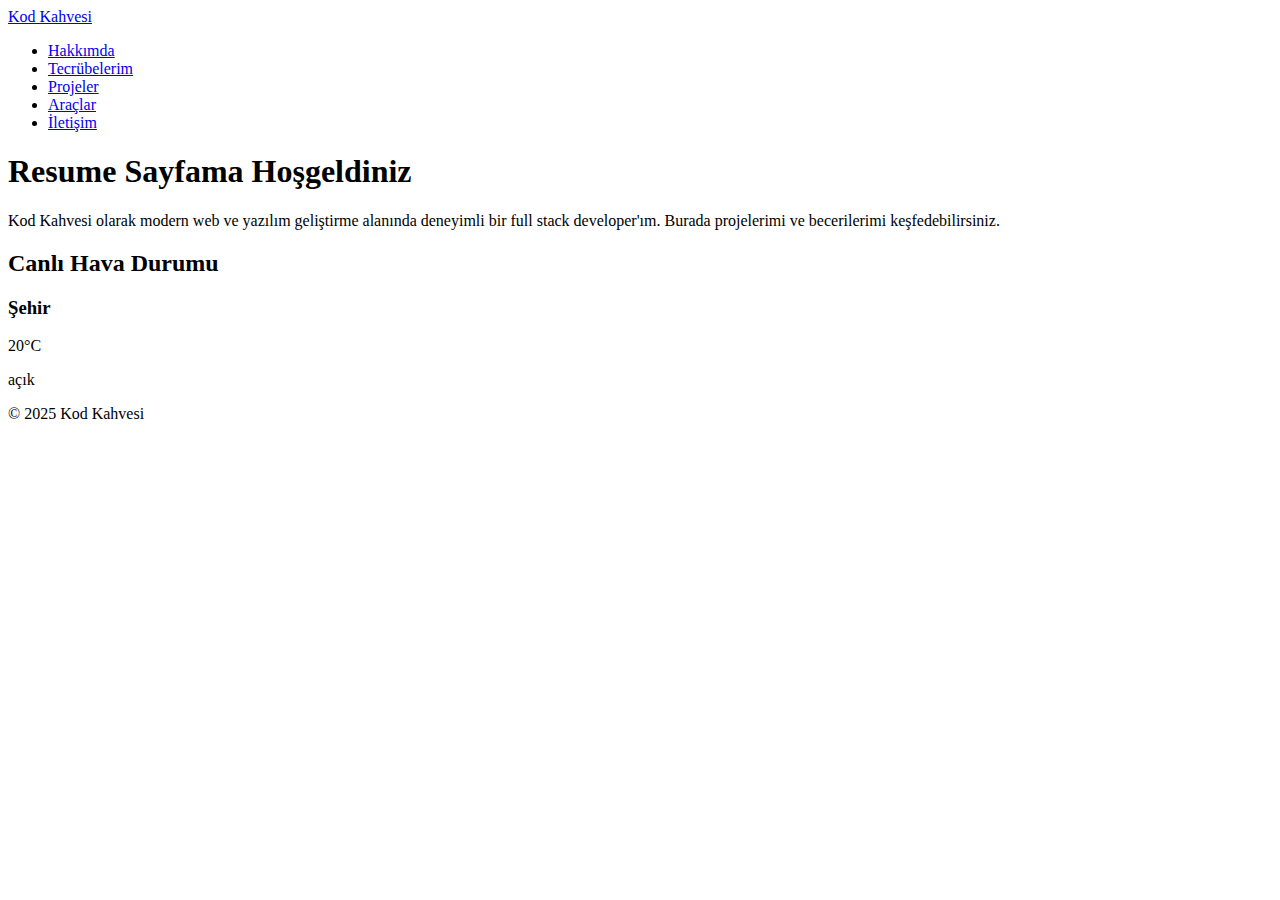
<file: target/classes/templates/index.html>
<!DOCTYPE html>
<html lang="tr" xmlns:th="http://www.thymeleaf.org">
<head>
    <meta charset="UTF-8">
    <meta name="viewport" content="width=device-width, initial-scale=1.0">
    <meta name="description" content="Kod Kahvesi – Full Stack Developer kişisel resume sayfası. Projelerim, tecrübelerim ve iletişim bilgilerim burada.">
    <title>Hoşgeldiniz | Kod Kahvesi</title>
    <link rel="stylesheet" th:href="@{/css/styles.css}"/>
    <!-- Font Awesome for icons -->
    <link rel="stylesheet" href="https://cdnjs.cloudflare.com/ajax/libs/font-awesome/6.5.0/css/all.min.css" integrity="sha512-YZJyxUAfxOJfNiTI1uzlS8xqzOZsQVa2hbE6GDn7QUw+RnK3ab5UoUTuVYVm9v/9jsviyGPJe0oyDshvClbHSg==" crossorigin="anonymous" referrerpolicy="no-referrer" />
</head>
<body>
<header>
    <nav class="navbar">
        <a class="logo" href="/">Kod Kahvesi</a>
        <ul class="nav-links">
            <li><a href="/about">Hakkımda</a></li>
            <li><a href="/experiences">Tecrübelerim</a></li>
            <li><a href="/projects">Projeler</a></li>
            <li><a href="/tools">Araçlar</a></li>
            <li><a href="/contact">İletişim</a></li>
        </ul>
    </nav>
</header>
<main>
    <section class="hero">
        <h1>Resume Sayfama Hoşgeldiniz</h1>
        <p>Kod Kahvesi olarak modern web ve yazılım geliştirme alanında deneyimli bir full stack developer'ım. Burada projelerimi ve becerilerimi keşfedebilirsiniz.</p>
    </section>
    <section class="weather-section">
        <h2>Canlı Hava Durumu</h2>
        <div class="weather-cards">
            <div class="weather-card" th:each="entry : ${weather.entrySet()}">
                <h3 th:text="${entry.key}">Şehir</h3>
                <p class="temp" th:text="${#numbers.formatDecimal(entry.value.temperature, 0, 'POINT', 0, 'NONE')} + '°C'">20°C</p>
                <p class="desc" th:text="${entry.value.description}">açık</p>
            </div>
        </div>
    </section>
</main>
<footer>
    <p>&copy; 2025 Kod Kahvesi</p>
</footer>
</body>
</html>
</file>
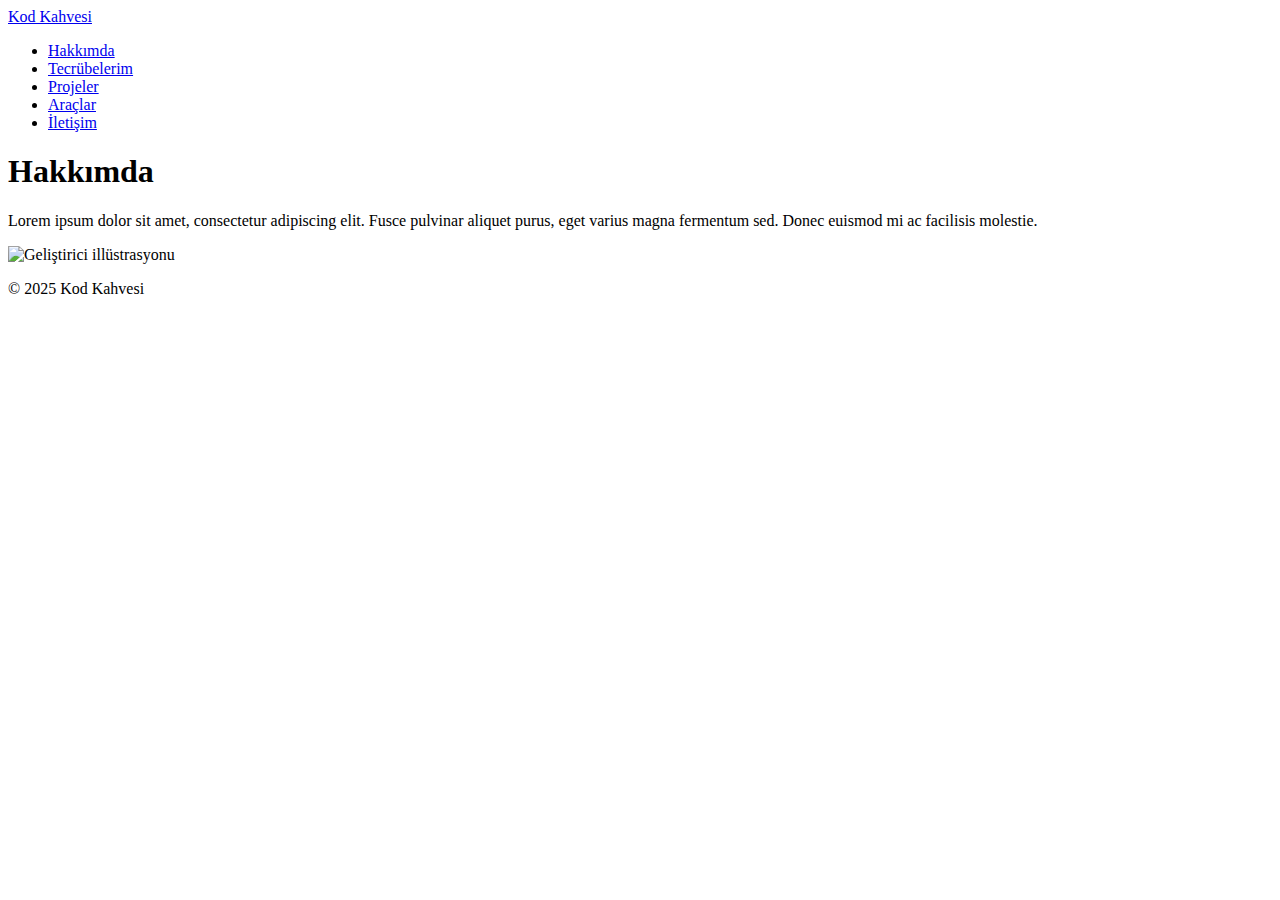
<file: target/classes/templates/about.html>
<!DOCTYPE html>
<html lang="tr" xmlns:th="http://www.thymeleaf.org">
<head>
    <meta charset="UTF-8">
    <meta name="viewport" content="width=device-width, initial-scale=1.0">
    <meta name="description" content="Hakkımda – Kod Kahvesi hakkında bilgiler, deneyim ve vizyon.">
    <title>Hakkımda | Kod Kahvesi</title>
    <link rel="stylesheet" th:href="@{/css/styles.css}"/>
    <link rel="stylesheet" href="https://cdnjs.cloudflare.com/ajax/libs/font-awesome/6.5.0/css/all.min.css" integrity="sha512-YZJyxUAfxOJfNiTI1uzlS8xqzOZsQVa2hbE6GDn7QUw+RnK3ab5UoUTuVYVm9v/9jsviyGPJe0oyDshvClbHSg==" crossorigin="anonymous" referrerpolicy="no-referrer" />
</head>
<body>
<header>
    <nav class="navbar">
        <a class="logo" href="/">Kod Kahvesi</a>
        <ul class="nav-links">
            <li><a href="/about" class="active">Hakkımda</a></li>
            <li><a href="/experiences">Tecrübelerim</a></li>
            <li><a href="/projects">Projeler</a></li>
            <li><a href="/tools">Araçlar</a></li>
            <li><a href="/contact">İletişim</a></li>
        </ul>
    </nav>
</header>
<main>
    <section class="about-section">
        <h1>Hakkımda</h1>
        <p th:text="${about}">
            Lorem ipsum dolor sit amet, consectetur adipiscing elit. Fusce pulvinar aliquet purus, eget varius
            magna fermentum sed. Donec euismod mi ac facilisis molestie.
        </p>
        <img th:src="@{/images/about_image.png}" alt="Geliştirici illüstrasyonu"/>
    </section>
</main>
<footer>
    <p>&copy; 2025 Kod Kahvesi</p>
</footer>
</body>
</html>
</file>
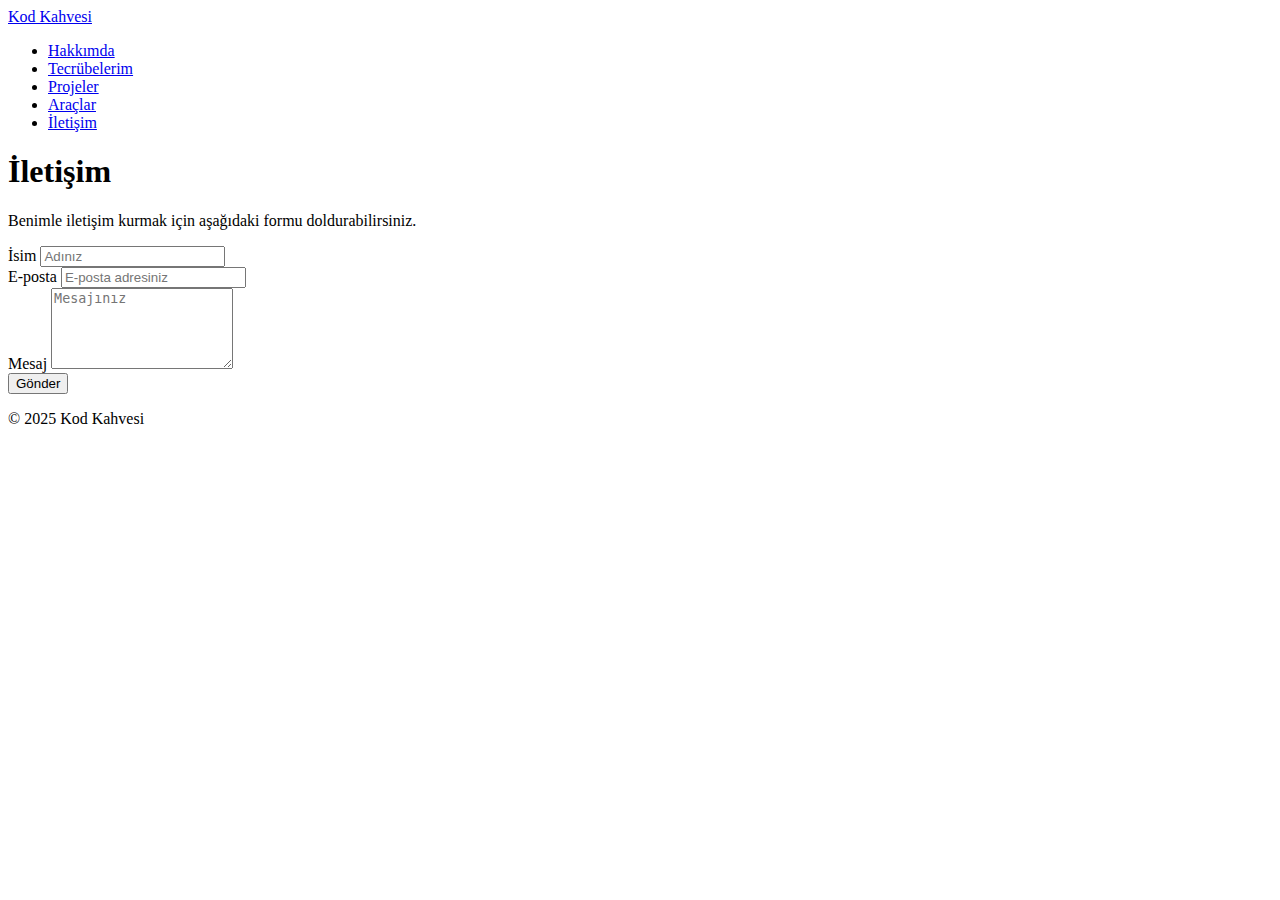
<file: target/classes/templates/contact.html>
<!DOCTYPE html>
<html lang="tr" xmlns:th="http://www.thymeleaf.org">
<head>
    <meta charset="UTF-8">
    <meta name="viewport" content="width=device-width, initial-scale=1.0">
    <meta name="description" content="İletişim – Kod Kahvesi ile iletişim kurun.">
    <title>İletişim | Kod Kahvesi</title>
    <link rel="stylesheet" th:href="@{/css/styles.css}"/>
    <link rel="stylesheet" href="https://cdnjs.cloudflare.com/ajax/libs/font-awesome/6.5.0/css/all.min.css" integrity="sha512-YZJyxUAfxOJfNiTI1uzlS8xqzOZsQVa2hbE6GDn7QUw+RnK3ab5UoUTuVYVm9v/9jsviyGPJe0oyDshvClbHSg==" crossorigin="anonymous" referrerpolicy="no-referrer" />
</head>
<body>
<header>
    <nav class="navbar">
        <a class="logo" href="/">Kod Kahvesi</a>
        <ul class="nav-links">
            <li><a href="/about">Hakkımda</a></li>
            <li><a href="/experiences">Tecrübelerim</a></li>
            <li><a href="/projects">Projeler</a></li>
            <li><a href="/tools">Araçlar</a></li>
            <li><a href="/contact" class="active">İletişim</a></li>
        </ul>
    </nav>
</header>
<main>
    <section class="contact-section">
        <h1>İletişim</h1>
        <p>Benimle iletişim kurmak için aşağıdaki formu doldurabilirsiniz.</p>
        <!-- Success/Error messages -->
        <div th:if="${successMessage}" class="success-message" th:text="${successMessage}"></div>
        <div th:if="${errorMessage}" class="error-message" th:text="${errorMessage}"></div>

        <form th:action="@{/contact}" th:object="${contactMessage}" method="post">
            <div>
                <label for="name">İsim</label>
                <input type="text" id="name" name="name" th:field="*{name}" placeholder="Adınız" required/>
                <div th:if="${#fields.hasErrors('name')}" class="error-message" th:errors="*{name}"></div>
            </div>
            <div>
                <label for="email">E-posta</label>
                <input type="email" id="email" name="email" th:field="*{email}" placeholder="E‑posta adresiniz" required/>
                <div th:if="${#fields.hasErrors('email')}" class="error-message" th:errors="*{email}"></div>
            </div>
            <div>
                <label for="message">Mesaj</label>
                <textarea id="message" name="message" rows="5" th:field="*{message}" placeholder="Mesajınız" required></textarea>
                <div th:if="${#fields.hasErrors('message')}" class="error-message" th:errors="*{message}"></div>
            </div>
            <div>
                <button type="submit">Gönder</button>
            </div>
        </form>
    </section>
</main>
<footer>
    <p>&copy; 2025 Kod Kahvesi</p>
</footer>
</body>
</html>
</file>
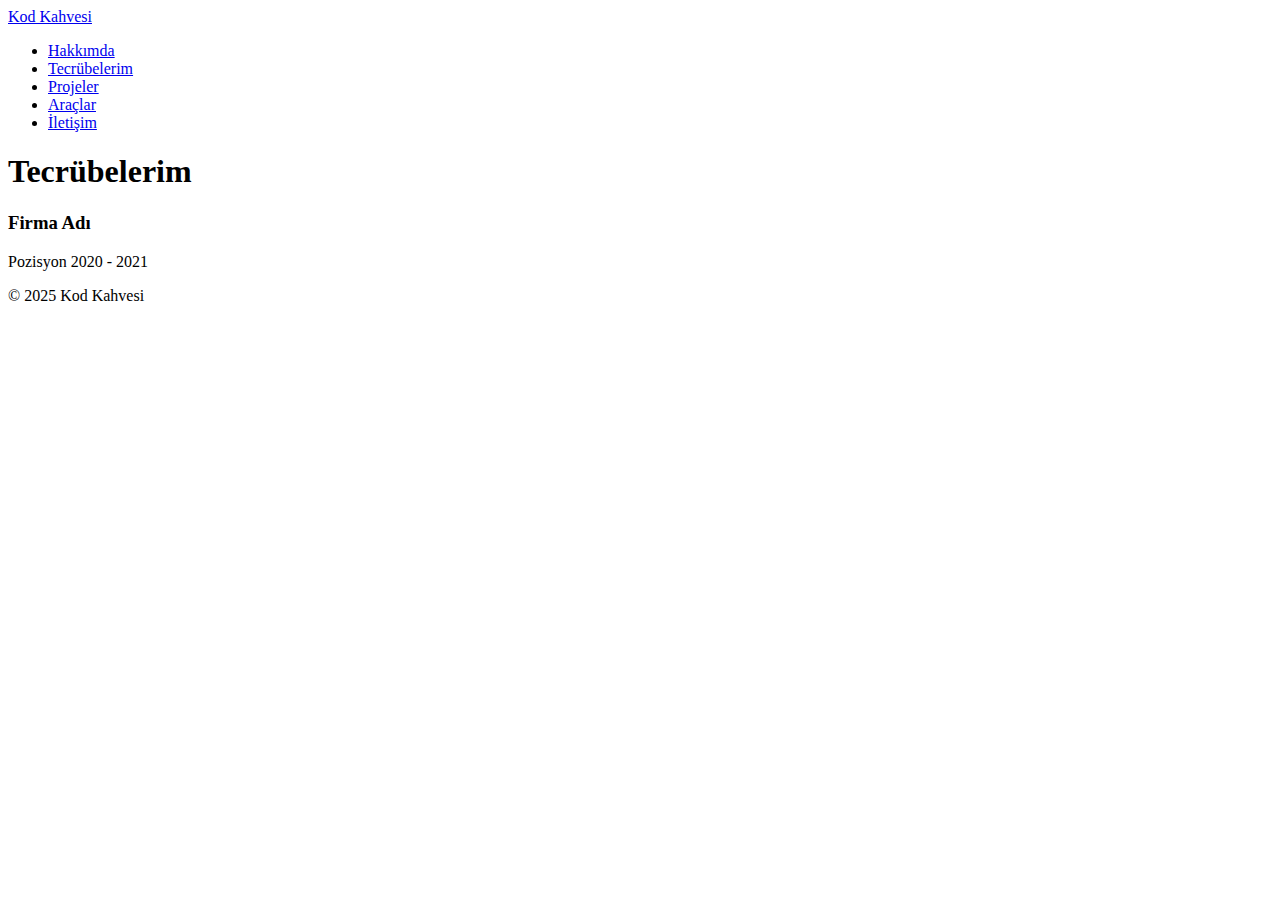
<file: target/classes/templates/experiences.html>
<!DOCTYPE html>
<html lang="tr" xmlns:th="http://www.thymeleaf.org">
<head>
    <meta charset="UTF-8">
    <meta name="viewport" content="width=device-width, initial-scale=1.0">
    <meta name="description" content="Tecrübelerim – Kod Kahvesi'nin çalışma geçmişi ve projeleri.">
    <title>Tecrübelerim | Kod Kahvesi</title>
    <link rel="stylesheet" th:href="@{/css/styles.css}"/>
    <link rel="stylesheet" href="https://cdnjs.cloudflare.com/ajax/libs/font-awesome/6.5.0/css/all.min.css" integrity="sha512-YZJyxUAfxOJfNiTI1uzlS8xqzOZsQVa2hbE6GDn7QUw+RnK3ab5UoUTuVYVm9v/9jsviyGPJe0oyDshvClbHSg==" crossorigin="anonymous" referrerpolicy="no-referrer" />
</head>
<body>
<header>
    <nav class="navbar">
        <a class="logo" href="/">Kod Kahvesi</a>
        <ul class="nav-links">
            <li><a href="/about">Hakkımda</a></li>
            <li><a href="/experiences" class="active">Tecrübelerim</a></li>
            <li><a href="/projects">Projeler</a></li>
            <li><a href="/tools">Araçlar</a></li>
            <li><a href="/contact">İletişim</a></li>
        </ul>
    </nav>
</header>
<main>
    <section class="experiences-section">
        <h1>Tecrübelerim</h1>
        <div th:each="exp : ${experiences}" class="experience-item">
            <h3 th:text="${exp.companyName}">Firma Adı</h3>
            <span th:text="${exp.position}">Pozisyon</span>
            <span th:text="${exp.yearStart} + ' - ' + (${exp.yearEnd} != null ? ${exp.yearEnd} : 'Devam')">2020 - 2021</span>
        </div>
    </section>
</main>
<footer>
    <p>&copy; 2025 Kod Kahvesi</p>
</footer>
</body>
</html>
</file>
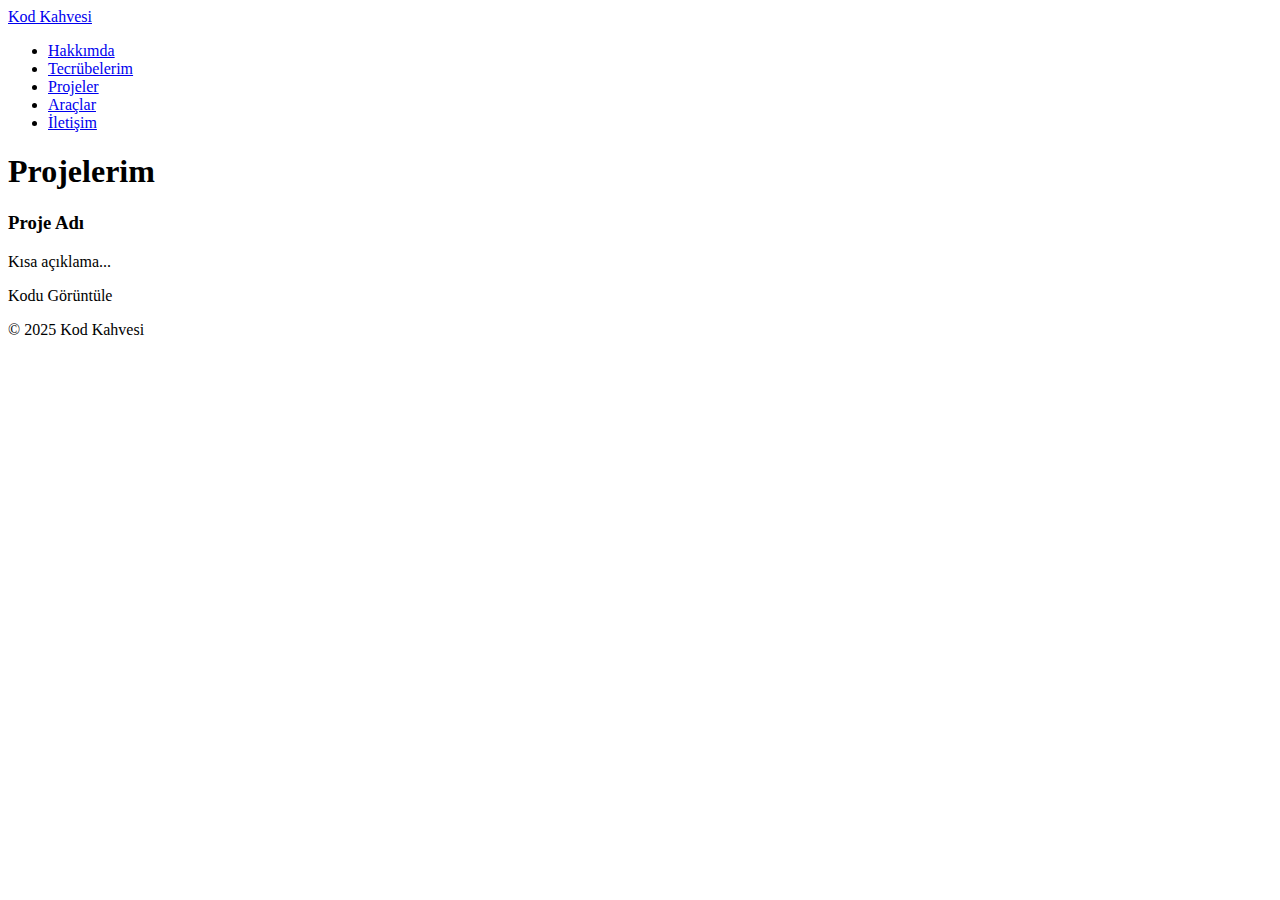
<file: target/classes/templates/projects.html>
<!DOCTYPE html>
<html lang="tr" xmlns:th="http://www.thymeleaf.org">
<head>
    <meta charset="UTF-8">
    <meta name="viewport" content="width=device-width, initial-scale=1.0">
    <meta name="description" content="Projeler – Kod Kahvesi'nin geliştirdiği yazılım projeleri ve GitHub bağlantıları.">
    <title>Projeler | Kod Kahvesi</title>
    <link rel="stylesheet" th:href="@{/css/styles.css}"/>
    <link rel="stylesheet" href="https://cdnjs.cloudflare.com/ajax/libs/font-awesome/6.5.0/css/all.min.css" integrity="sha512-YZJyxUAfxOJfNiTI1uzlS8xqzOZsQVa2hbE6GDn7QUw+RnK3ab5UoUTuVYVm9v/9jsviyGPJe0oyDshvClbHSg==" crossorigin="anonymous" referrerpolicy="no-referrer" />
</head>
<body>
<header>
    <nav class="navbar">
        <a class="logo" href="/">Kod Kahvesi</a>
        <ul class="nav-links">
            <li><a href="/about">Hakkımda</a></li>
            <li><a href="/experiences">Tecrübelerim</a></li>
            <li><a href="/projects" class="active">Projeler</a></li>
            <li><a href="/tools">Araçlar</a></li>
            <li><a href="/contact">İletişim</a></li>
        </ul>
    </nav>
</header>
<main>
    <section class="projects-section">
        <h1>Projelerim</h1>
        <div class="project-cards">
            <div class="project-card" th:each="proj : ${projects}">
                <h3 th:text="${proj.title}">Proje Adı</h3>
                <p th:text="${proj.description}">Kısa açıklama...</p>
                <a th:href="${proj.githubLink}" target="_blank" rel="noopener">
                    <i class="fa-brands fa-github"></i>
                    <span>Kodu Görüntüle</span>
                </a>
            </div>
        </div>
    </section>
</main>
<footer>
    <p>&copy; 2025 Kod Kahvesi</p>
</footer>
</body>
</html>
</file>
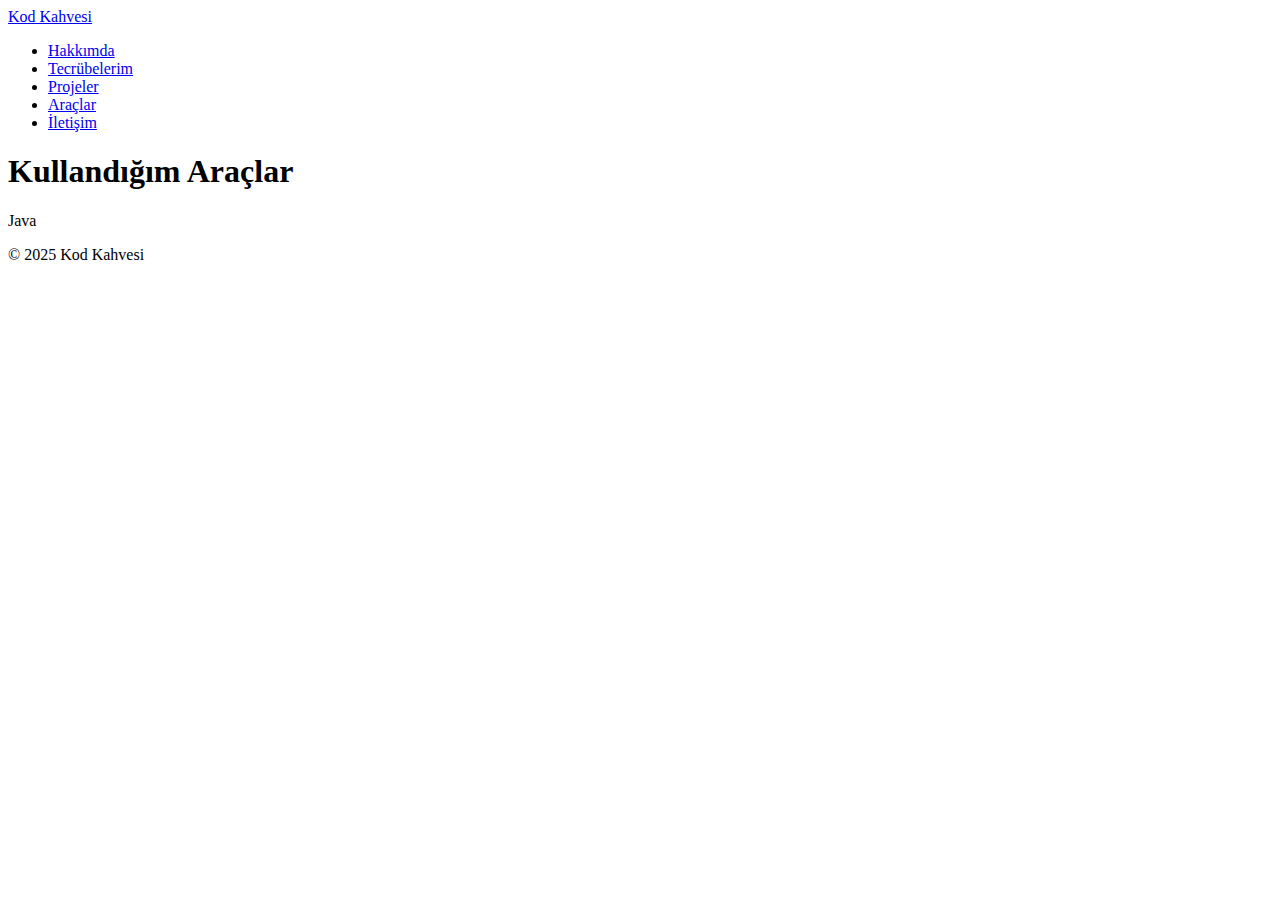
<file: target/classes/templates/tools.html>
<!DOCTYPE html>
<html lang="tr" xmlns:th="http://www.thymeleaf.org">
<head>
    <meta charset="UTF-8">
    <meta name="viewport" content="width=device-width, initial-scale=1.0">
    <meta name="description" content="Araçlar – Kod Kahvesi'nin kullandığı programlama dilleri ve araçlar listesi.">
    <title>Araçlar | Kod Kahvesi</title>
    <link rel="stylesheet" th:href="@{/css/styles.css}"/>
    <link rel="stylesheet" href="https://cdnjs.cloudflare.com/ajax/libs/font-awesome/6.5.0/css/all.min.css" integrity="sha512-YZJyxUAfxOJfNiTI1uzlS8xqzOZsQVa2hbE6GDn7QUw+RnK3ab5UoUTuVYVm9v/9jsviyGPJe0oyDshvClbHSg==" crossorigin="anonymous" referrerpolicy="no-referrer" />
</head>
<body>
<header>
    <nav class="navbar">
        <a class="logo" href="/">Kod Kahvesi</a>
        <ul class="nav-links">
            <li><a href="/about">Hakkımda</a></li>
            <li><a href="/experiences">Tecrübelerim</a></li>
            <li><a href="/projects">Projeler</a></li>
            <li><a href="/tools" class="active">Araçlar</a></li>
            <li><a href="/contact">İletişim</a></li>
        </ul>
    </nav>
</header>
<main>
    <section class="tools-section">
        <h1>Kullandığım Araçlar</h1>
        <div class="tools-list">
            <div class="tool-item" th:each="tool : ${tools}" th:text="${tool.toolName}">Java</div>
        </div>
    </section>
</main>
<footer>
    <p>&copy; 2025 Kod Kahvesi</p>
</footer>
</body>
</html>
</file>
